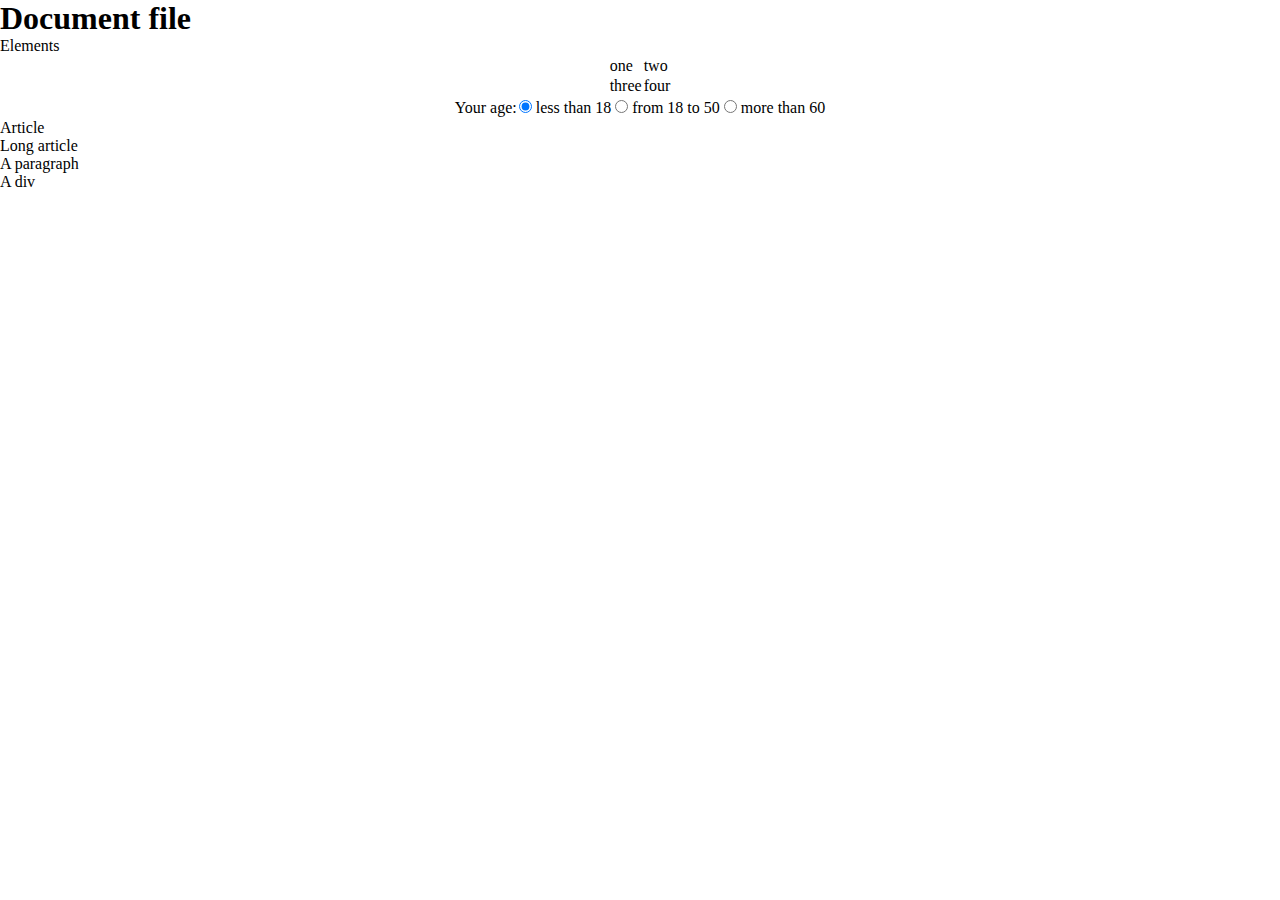
<file: document.html>
<!DOCTYPE html>
<html lang="en">

<head>
    <meta charset="UTF-8">
    <meta http-equiv="X-UA-Compatible" content="IE=edge">
    <meta name="viewport" content="width=device-width, initial-scale=1.0">
    <title>Document</title>
    <link rel="stylesheet" href="style.css">
</head>

<body>
    <div>
        <h1>
            Document file
        </h1>
    </div>

    <table id="">
        <tr>
            <td>one</td>
            <td>two</td>
        </tr>
        <tr>
            <td>three</td>
            <td>four</td>
        </tr>

        <div id="elem">
            <dic id="elem-content">Elements</dic>
        </div>
    </table>

    <table id="table">
        <tr>
          <td>Your age:</td>
      
          <td>
            <label>
              <input type="radio" name="age" value="young" checked> less than 18
            </label>
            <label>
              <input type="radio" name="age" value="mature"> from 18 to 50
            </label>
            <label>
              <input type="radio" name="age" value="senior"> more than 60
            </label>
          </td>
        </tr>
      </table>
      
      <form name="my-form">
        <div class="article">Article</div>
        <div class="long article">Long article</div>
      </form>


      <p>A paragraph</p>
      <div>A div</div>

      <div id="elem1"></div>
      <div id="elem2"></div>




    <!-- <script src="./Browser,Events,Interface/Document/browserEnvironment.js"></script> -->
    <!-- <script src="./Browser,Events,Interface/Document/DOMTree.js"></script> -->
    <!-- <script src="./Browser,Events,Interface/Document/walkingThe DOM.js"></script>   -->
    <!-- <script src="./Browser,Events,Interface/Document/searching.js"></script> -->
    <!-- <script src="./Browser,Events,Interface/Document/NodeProperties.js"></script> -->
    

</body>

</html>
</file>
<file: style.css>
*{
    margin: auto;
    padding: 0;
}
.contain{
 display: flex;
  justify-content: center;
}
</file>
